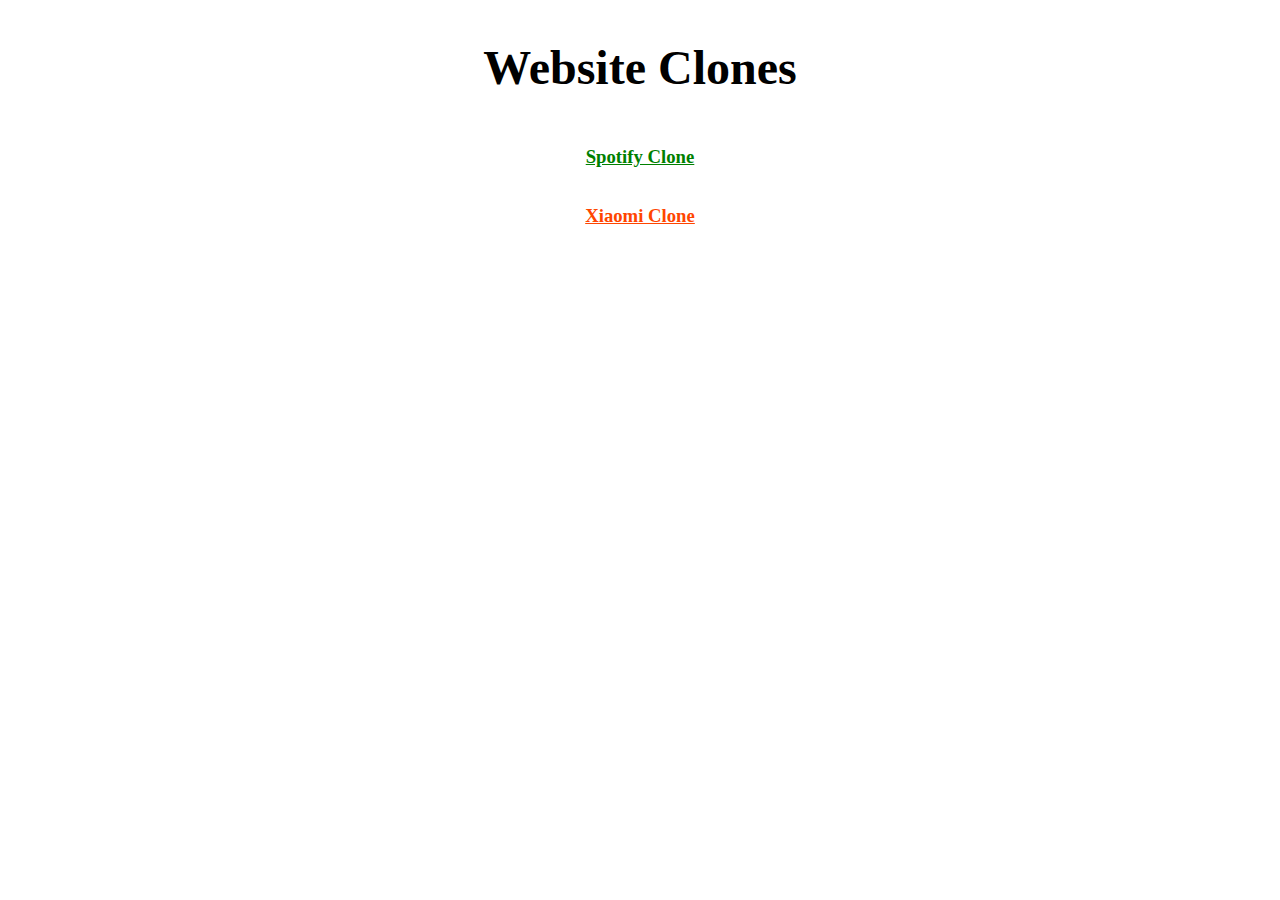
<file: index.html>
<!DOCTYPE html>
<html lang="en">
  <head>
    <meta charset="UTF-8" />
    <meta name="viewport" content="width=device-width, initial-scale=1.0" />
    <title>Website Clones</title>
  </head>
  <style>
    body {
      display: flex;
      flex-direction: column;
      align-items: center;
      justify-content: center;
    }
    h1 {
      font-size: 3rem;
    }
    #spotify {
      color: green;
      text-decoration: underline;
    }
    #xiaomi {
      color: orangered;
      text-decoration: underline;
    }
  </style>
  <body>
    <h1>Website Clones</h1>
    <a id="spotify" href="Spotify-Clone/index.html"><h3>Spotify Clone</h3></a>
    <a id="xiaomi" href="Xoami-clone/index.html"><h3>Xiaomi Clone</h3></a>
  </body>
</html>
</file>
